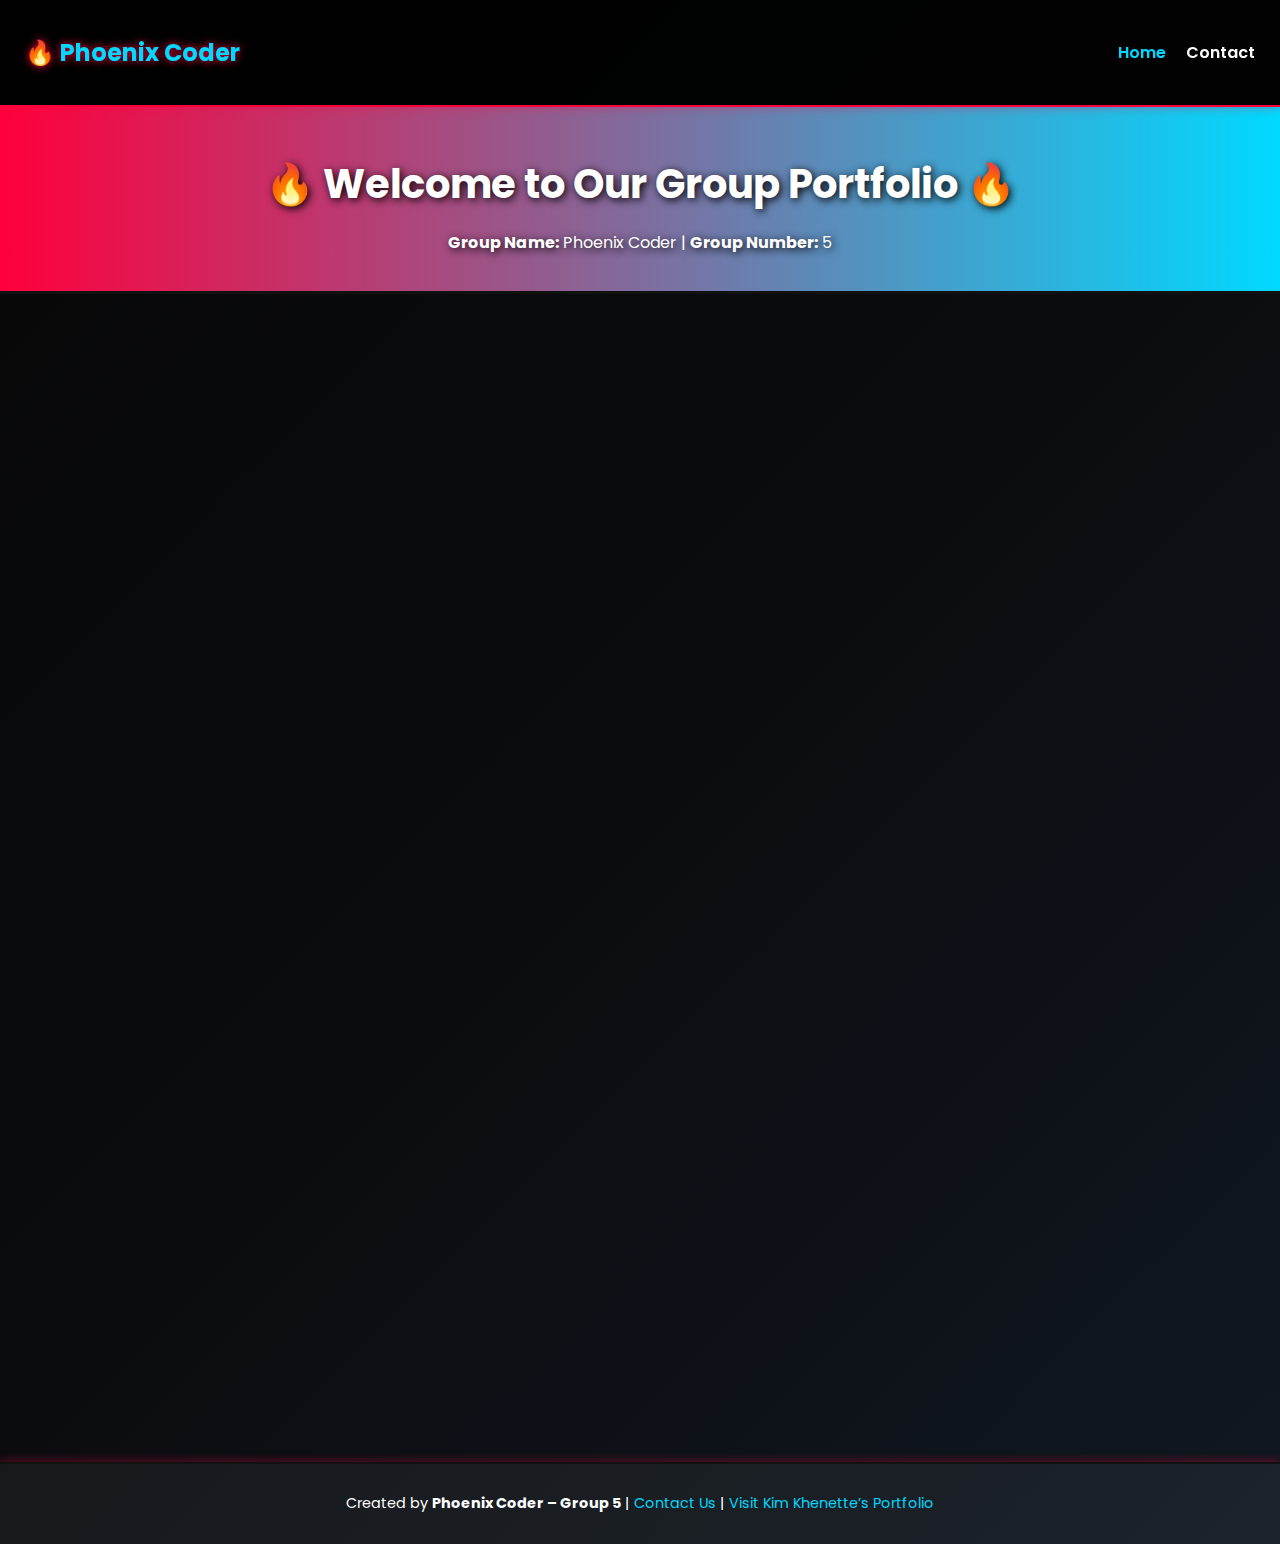
<file: index.html>
<!DOCTYPE html>
<html lang="en">
<head>
    <meta charset="UTF-8">
    <meta name="viewport" content="width=device-width, initial-scale=1.0">
    <title>Phoenix Coder - Group 5 Portfolio</title>
    <link rel="stylesheet" href="css/style.css">
</head>
<body>
    <nav class="navbar">
        <div class="nav-container">
            <h2 class="logo">🔥 Phoenix Coder</h2>
            <button class="menu-toggle">☰</button>
            <ul class="nav-links">
                <li><a href="index.html" class="active">Home</a></li>
                <li><a href="contact.html">Contact</a></li>
            </ul>
        </div>
    </nav>

    <header>
        <h1>🔥 Welcome to Our Group Portfolio 🔥</h1>
        <p><strong>Group Name:</strong> Phoenix Coder | <strong>Group Number:</strong> 5</p>
    </header>

    <section class="group-profile fade-in">
        <img src="images/group photo.jpg" alt="Group Photo" class="group-img">
        <div class="group-description">
            <h2>About Our Group</h2>
            <p>We are <strong>Phoenix Coder – Group 5</strong>, a team of passionate students who rise to every challenge. We combine teamwork, creativity, and coding skills to turn ideas into digital projects that inspire and connect people.</p>
            <p><strong>Group Opinion:</strong> We believe that learning is best achieved when shared. Our teamwork helps us improve both technically and personally, while enjoying every moment of collaboration.</p>
        </div>
    </section>

    <h2 class="member-title fade-in">Meet Our Members</h2>
    <section class="members fade-in">

        <div class="member" onclick="toggleSolo('sorio')">
            <img src="images/sorio.jpg" alt="Kim Khenette M. Sorio" class="profile-img">
            <h3>Sorio, Kim Khenette M. <span class="role">(Leader)</span></h3>
            <div id="sorio" class="details">
                <p><strong>Explanation:</strong> Kim leads the team with strong leadership and creativity.</p>
                <p><strong>Output:</strong> Created the main layout and coordinated the coding workflow.</p>
                <p><a href="https://zhkia.github.io/Kim_Portfolio/" target="_blank">🔗 Visit Kim Khenette’s Portfolio</a></p>
            </div>
        </div>

        <div class="member" onclick="toggleSolo('juarez')">
            <img src="images/juarez.jpg" alt="Hezekiah Eran S. Juarez" class="profile-img">
            <h3>Juarez, Hezekiah Eran S. <span class="role">(Member)</span></h3>
            <div id="juarez" class="details">
                <p><strong>Explanation:</strong> Hezekiah specializes in web design and layout concepts.</p>
                <p><strong>Output:</strong> Developed color schemes and hover effects.</p>
            </div>
        </div>

        <div class="member" onclick="toggleSolo('illana')">
            <img src="images/illana.jpg" alt="Reiden John J. Illana" class="profile-img">
            <h3>Illana, Reiden John J. <span class="role">(Member)</span></h3>
            <div id="illana" class="details">
                <p><strong>Explanation:</strong> Reiden works mainly on coding and backend structure.</p>
                <p><strong>Output:</strong> Added interactive JavaScript functions for the project.</p>
            </div>
        </div>

        <div class="member" onclick="toggleSolo('samson')">
            <img src="images/samson.jpg" alt="Alexander Raven R. Samson" class="profile-img">
            <h3>Samson, Alexander Raven R. <span class="role">(Member)</span></h3>
            <div id="samson" class="details">
                <p><strong>Explanation:</strong> Alexander assists in content writing and editing.</p>
                <p><strong>Output:</strong> Refined descriptions and improved wording.</p>
            </div>
        </div>

        <div class="member" onclick="toggleSolo('ballesca')">
            <img src="images/ballesca.jpg" alt="Mark Angelo M. Ballesca" class="profile-img">
            <h3>Ballesca, Mark Angelo M. <span class="role">(Member)</span></h3>
            <div id="ballesca" class="details">
                <p><strong>Explanation:</strong> Mark focuses on idea development and layout planning.</p>
                <p><strong>Output:</strong> Suggested visual effects and tested color combinations.</p>
            </div>
        </div>
    </section>

    <footer>
        <p>
            Created by <strong>Phoenix Coder – Group 5</strong> | 
            <a href="contact.html">Contact Us</a> | 
            <a href="https://zhkia.github.io/Kim_Portfolio/" target="_blank">
                Visit Kim Khenette’s Portfolio
            </a>
        </p>
    </footer>

    <script src="js/script.js"></script>
</body>

</html>
</file>
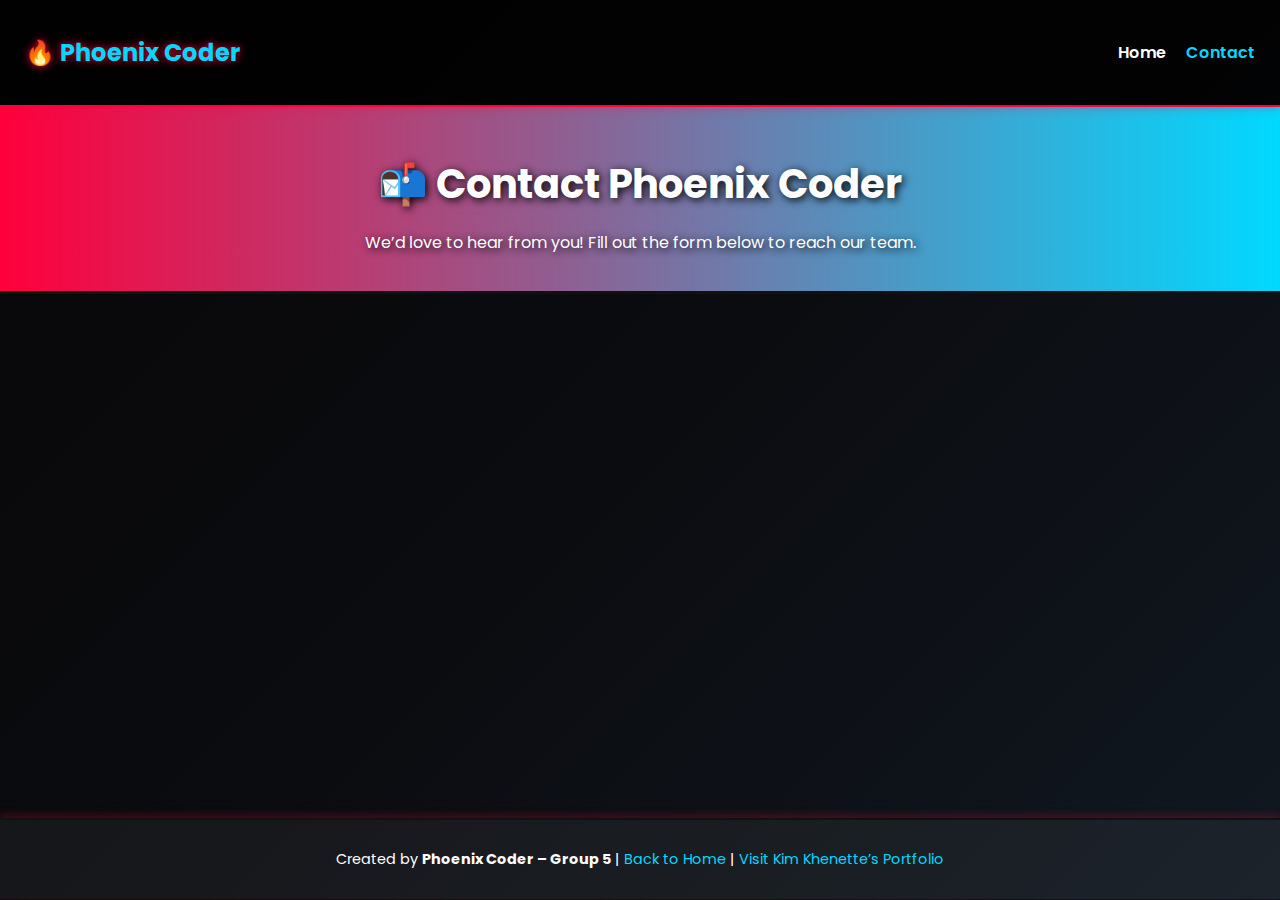
<file: contact.html>
<!DOCTYPE html>
<html lang="en">
<head>
  <meta charset="UTF-8">
  <meta name="viewport" content="width=device-width, initial-scale=1.0">
  <title>Contact Us - Phoenix Coder</title>
  <link rel="stylesheet" href="css/style.css">
</head>
<body>
  <nav class="navbar">
    <div class="nav-container">
      <h2 class="logo">🔥 Phoenix Coder</h2>
      <button class="menu-toggle">☰</button>
      <ul class="nav-links">
        <li><a href="index.html">Home</a></li>
        <li><a href="contact.html" class="active">Contact</a></li>
      </ul>
    </div>
  </nav>

  <header>
    <h1>📬 Contact Phoenix Coder</h1>
    <p>We’d love to hear from you! Fill out the form below to reach our team.</p>
  </header>

  <section class="contact-section fade-in">
    <form class="contact-form" id="contactForm">
      <label for="name">Full Name:</label>
      <input type="text" id="name" name="name" required>

      <label for="email">Email Address:</label>
      <input type="email" id="email" name="email" required>

      <label for="message">Your Message:</label>
      <textarea id="message" name="message" rows="5" required></textarea>

      <button type="submit">Send Message</button>
    </form>
  </section>

  <footer>
    <p>
      Created by <strong>Phoenix Coder – Group 5</strong> |
      <a href="index.html">Back to Home</a> |
      <a href="https://eren874.github.io/Kim_Portfolio/" target="_blank">
        Visit Kim Khenette’s Portfolio
      </a>
    </p>
  </footer>

  <script src="js/script.js"></script>
</body>
</html>
</file>
<file: css/style.css>
@import url('https://fonts.googleapis.com/css2?family=Poppins:wght@300;400;600;700&display=swap');

body {
    font-family: 'Poppins', sans-serif;
    background: linear-gradient(135deg, #070707, #0b0c10, #101820);
    color: #fff;
    text-align: center;
    margin: 0;
    padding: 0;
    overflow-x: hidden;
}

.navbar {
    background: rgba(0, 0, 0, 0.8);
    border-bottom: 2px solid #ff003c;
    position: sticky;
    top: 0;
    z-index: 100;
    width: 100%;
    box-shadow: 0 0 10px rgba(255, 0, 60, 0.4);
}

.nav-container {
    display: flex;
    justify-content: space-between;
    align-items: center;
    padding: 15px 25px;
}

.logo {
    font-size: 1.5em;
    color: #00d9ff;
    text-shadow: 0 0 8px #ff003c;
}

.nav-links {
    list-style: none;
    display: flex;
    gap: 20px;
    margin: 0;
    padding: 0;
}

.nav-links li a {
    color: #fff;
    text-decoration: none;
    font-weight: 600;
    transition: color 0.3s, transform 0.3s;
}

.nav-links li a:hover,
.nav-links li a.active {
    color: #00d9ff;
    transform: scale(1.1);
}

.menu-toggle {
    display: none;
    font-size: 1.8em;
    background: none;
    border: none;
    color: #fff;
    cursor: pointer;
}

header {
    background: linear-gradient(90deg, #ff003c, #00d9ff);
    padding: 20px;
    border-bottom: 3px solid #111;
    text-shadow: 2px 2px 8px #000;
}

h1 {
    font-size: 2.5em;
    margin-bottom: 10px;
    color: #fff;
}

h2 {
    margin-top: 20px;
    color: #00d9ff;
    text-shadow: 1px 1px 6px #ff003c;
}

.group-profile {
    display: flex;
    flex-wrap: wrap;
    justify-content: center;
    align-items: center;
    gap: 30px;
    margin: 40px 20px;
    background: rgba(255, 255, 255, 0.05);
    border-radius: 20px;
    padding: 20px;
    box-shadow: 0 0 20px rgba(255, 0, 60, 0.3);
}

.group-img {
    width: 280px;
    height: auto;
    border-radius: 15px;
    border: 2px solid #00d9ff;
    object-fit: cover;
    aspect-ratio: 3 / 4;
    box-shadow: 0 0 15px rgba(0, 217, 255, 0.4);
}

.group-description {
    max-width: 500px;
}

.group-description p {
    color: #ccc;
    font-size: 1.05em;
}

.member-title {
    color: #ff003c;
    text-shadow: 1px 1px 5px #00d9ff;
    margin-top: 30px;
}

.members {
    display: flex;
    flex-wrap: wrap;
    justify-content: center;
    gap: 25px;
    margin: 30px;
}

.member {
    background: rgba(0, 0, 0, 0.6);
    border: 2px solid #ff003c;
    border-radius: 15px;
    padding: 15px 25px;
    width: 270px;
    transition: 0.3s;
    cursor: pointer;
    box-shadow: 0 0 15px rgba(0, 217, 255, 0.2);
}

.member:hover {
    transform: scale(1.05);
    box-shadow: 0 0 25px rgba(255, 0, 60, 0.6);
    border-color: #00d9ff;
}

.profile-img {
    width: 120px;
    height: 120px;
    border-radius: 50%;
    border: 2px solid #00d9ff;
    object-fit: cover;
    margin-bottom: 10px;
    box-shadow: 0 0 10px rgba(0, 217, 255, 0.5);
}

.details {
    display: none;
    margin-top: 10px;
    font-size: 0.95em;
    color: #d4f1ff;
    text-align: left;
    background: rgba(255, 255, 255, 0.05);
    padding: 10px;
    border-radius: 10px;
    border: 1px solid #00d9ff;
}

.details strong {
    color: #ff003c;
}

.role {
    color: #00d9ff;
}

footer {
    margin-top: 40px;
    padding: 15px;
    background: rgba(255, 255, 255, 0.05);
    border-top: 2px solid #111;
    font-size: 0.9em;
    box-shadow: 0 -2px 8px rgba(255, 0, 60, 0.3);
}

a {
    color: #00d9ff;
    text-decoration: none;
}

a:hover {
    text-decoration: underline;
}

.contact-section {
    margin: 40px auto;
    padding: 30px;
    max-width: 600px;
    background: rgba(255, 255, 255, 0.05);
    border-radius: 15px;
    box-shadow: 0 0 15px rgba(0, 217, 255, 0.3);
}

.contact-form {
    display: flex;
    flex-direction: column;
    gap: 15px;
}

.contact-form label {
    font-weight: bold;
    color: #00d9ff;
    text-align: left;
}

.contact-form input,
.contact-form textarea {
    background: rgba(0, 0, 0, 0.7);
    color: #fff;
    border: 1px solid #00d9ff;
    border-radius: 8px;
    padding: 10px;
    font-size: 1em;
    outline: none;
}

.contact-form input:focus,
.contact-form textarea:focus {
    border-color: #ff003c;
    box-shadow: 0 0 10px rgba(255, 0, 60, 0.4);
}

.contact-form button {
    background: linear-gradient(90deg, #ff003c, #00d9ff);
    color: #fff;
    border: none;
    padding: 12px;
    border-radius: 8px;
    cursor: pointer;
    font-size: 1em;
    transition: 0.3s;
}

.contact-form button:hover {
    transform: scale(1.05);
    box-shadow: 0 0 15px rgba(255, 0, 60, 0.6);
}

.fade-in {
    opacity: 0;
    transform: translateY(10px);
    transition: opacity 0.4s ease-out, transform 0.4s ease-out;
    will-change: opacity, transform;
}

.fade-in.visible {
    opacity: 1;
    transform: translateY(0);
}

@media (max-width: 1024px) {
    .group-profile {
        flex-direction: column;
    }

    .group-img {
        width: 60%;
        height: auto;
    }

    .group-description {
        text-align: center;
    }
}

@media (max-width: 768px) {
    h1 {
        font-size: 2em;
    }

    .nav-links {
        display: none;
        flex-direction: column;
        background: rgba(0, 0, 0, 0.95);
        position: absolute;
        top: 60px;
        right: 0;
        width: 100%;
        text-align: center;
        padding: 10px 0;
    }

    .nav-links.active {
        display: flex;
    }

    .menu-toggle {
        display: block;
    }

    .members {
        flex-direction: column;
        align-items: center;
    }

    .member {
        width: 85%;
    }

    .contact-section {
        width: 90%;
    }
}

@media (max-width: 480px) {
    .logo {
        font-size: 1.2em;
    }

    header {
        padding: 15px;
    }

    .member {
        width: 95%;
    }

    .group-img {
        width: 80%;
        height: auto;
    }

    .contact-form input,
    .contact-form textarea {
        font-size: 0.9em;
    }
}
</file>
